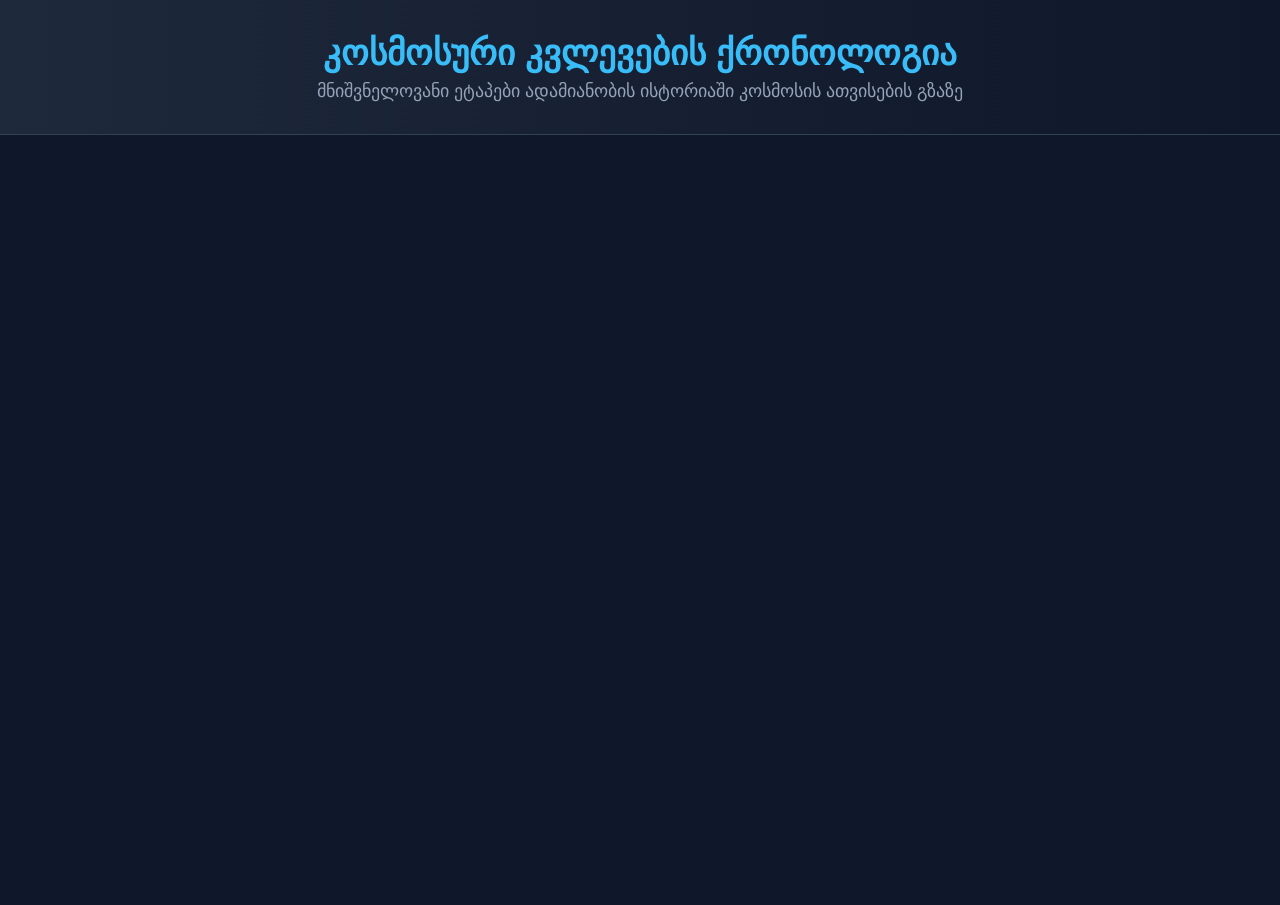
<file: 3/index.html>
<!DOCTYPE html>
<html lang="ka">
<head>
    <meta charset="UTF-8">
    <meta name="viewport" content="width=device-width, initial-scale=1.0">
    <title>კოსმოსური კვლევების ისტორია - TimelineJS</title>
    
    <!-- TimelineJS CSS CDN -->
    <link title="timeline-styles" rel="stylesheet" href="https://cdn.knightlab.com/libs/timeline3/latest/css/timeline.css">
    
    <!-- მორგებული სტილები -->
    <link rel="stylesheet" href="styles.css">
</head>
<body>

    <header>
        <h1>კოსმოსური კვლევების ქრონოლოგია</h1>
        <p>მნიშვნელოვანი ეტაპები ადამიანობის ისტორიაში კოსმოსის ათვისების გზაზე</p>
    </header>

    <!-- თაიმლაინის კონტეინერი -->
    <div id="timeline-embed"></div>

    <!-- TimelineJS JavaScript CDN -->
    <script src="https://cdn.knightlab.com/libs/timeline3/latest/js/timeline.js"></script>
    
    <!-- ინიციალიზაციის სკრიპტი -->
    <script src="script.js"></script>
</body>
</html>
</file>
<file: 3/styles.css>
body {
    font-family: 'Segoe UI', Tahoma, Geneva, Verdana, sans-serif;
    margin: 0;
    padding: 0;
    background-color: #0f172a;
    color: #f8fafc;
}

header {
    text-align: center;
    padding: 2rem 1rem;
    background: linear-gradient(to right, #1e293b, #0f172a);
    border-bottom: 1px solid #334155;
}

header h1 {
    margin: 0 0 0.5rem 0;
    font-size: 2.2rem;
    color: #38bdf8;
}

header p {
    margin: 0;
    color: #94a3b8;
    font-size: 1.1rem;
}

/* თაიმლაინის კონტეინერის ზომა */
#timeline-embed {
    width: 100%;
    height: calc(100vh - 130px);
}
</file>
